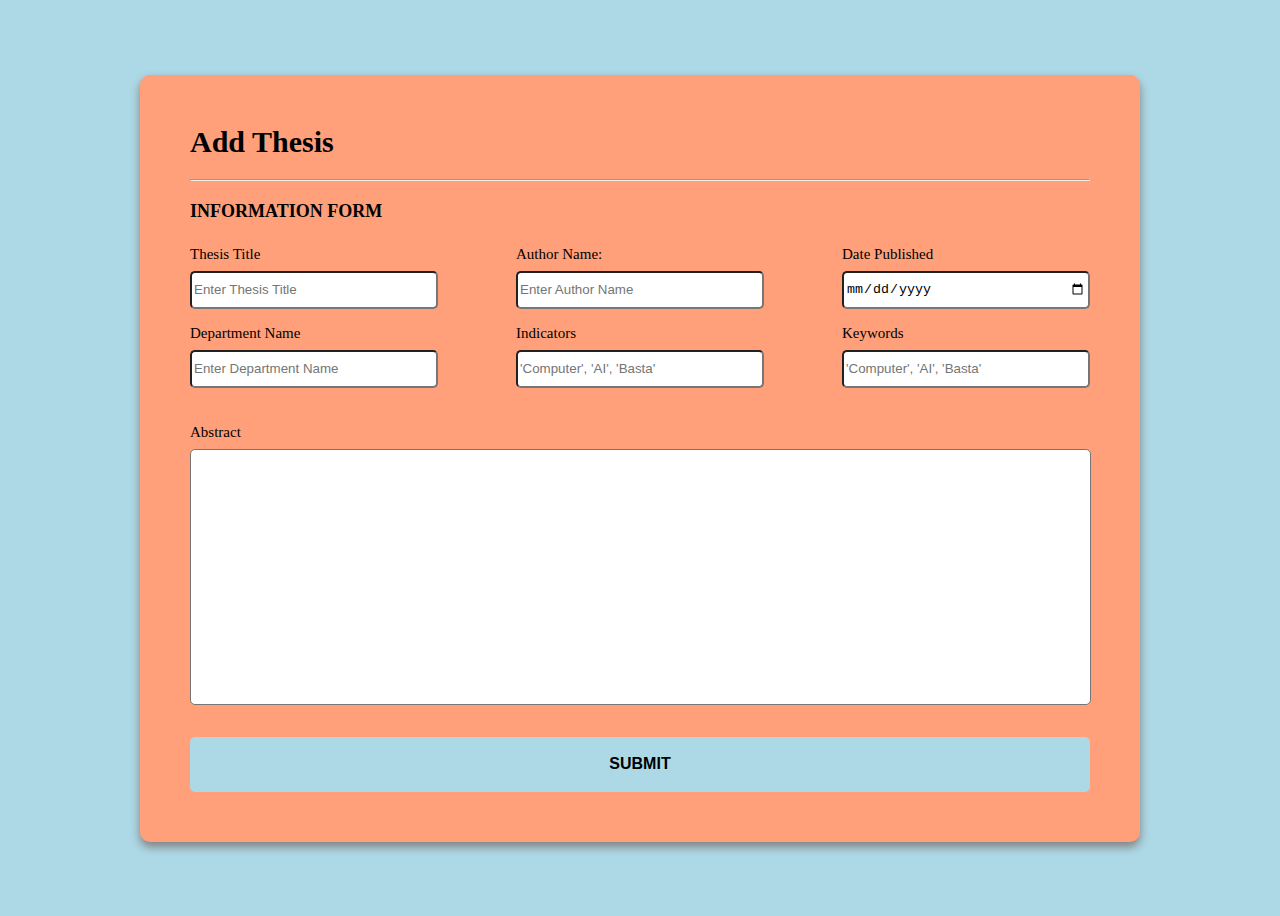
<file: THesisManagement/index.html>
<!Doctype html>
<html lang="en">
<head>
        <title>Thesis Management System</title>
        <meta charset="UTF-8">
        <meta name="description" content="Add or Remove THesis Tab">
        <meta name="keywords" content ="Thesis, Add Thesis, Remove THhsis">
        <meta name="author" content="Ian Arevalo">
        <meta name="viewport" content="width=device-width, initial-scale=1.0">
       <!--<meta http-equiv="refresh" content="30"> //Automatic Refresh Page-->
        <link rel="stylesheet" href="style.css">
</head>

<body>
      <div class="container">
            <header>Add Thesis</header>
            <hr>
            <form action="index.php" method="post"> <!--Dito Issend ang inputs-->
                <div class="form">
                    <div class="details"> 
                        <span class="title">INFORMATION FORM</span> <!--wrap sections of text for styling-->
                        <div class="fields">

                            <div class="input-field">
                                <label>Thesis Title </label>
                                <input type="text" placeholder="Enter Thesis Title" required id="thesis_Title" name="thesis_Title">
                            </div>

                            <div class="input-field">
                                <label>Author Name: </label>
                                <input type="text" placeholder="Enter Author Name" required id="author_Name" name="author_Name">
                            </div>

                            <div class="input-field">
                                <label>Date Published </label>
                                <input type="date" placeholder="Enter Date" required id="date_Published" name="date_Published">
                            </div>
                            
                            <div class="input-field">
                                <label>Department Name </label>
                                <input type="text" placeholder="Enter Department Name" required id="department_Name" name="department_Name">
                            </div>

                            <div class="input-field">
                                <label>Indicators </label>
                                <input type="text" placeholder="'Computer', 'AI', 'Basta'" required id="indicators" name="indicators">
                            </div>

                            <div class="input-field">
                                <label>Keywords </label>
                                <input type="text" placeholder="'Computer', 'AI', 'Basta'" required id="keywords" name="keywords">
                            </div>
                        </div>

                        <div class="abstractField">
                            <div class="abstract-field">
                                <label>Abstract </label>
                                <textarea type="text" placeholder="" required id="abstract" name="abstract"></textarea>
                            </div>
                        </div>
                    </div>    
                </div>

                <button type="submit" class="button">SUBMIT</button>
            </form>
        </div>


  
</body>
</html>
</file>
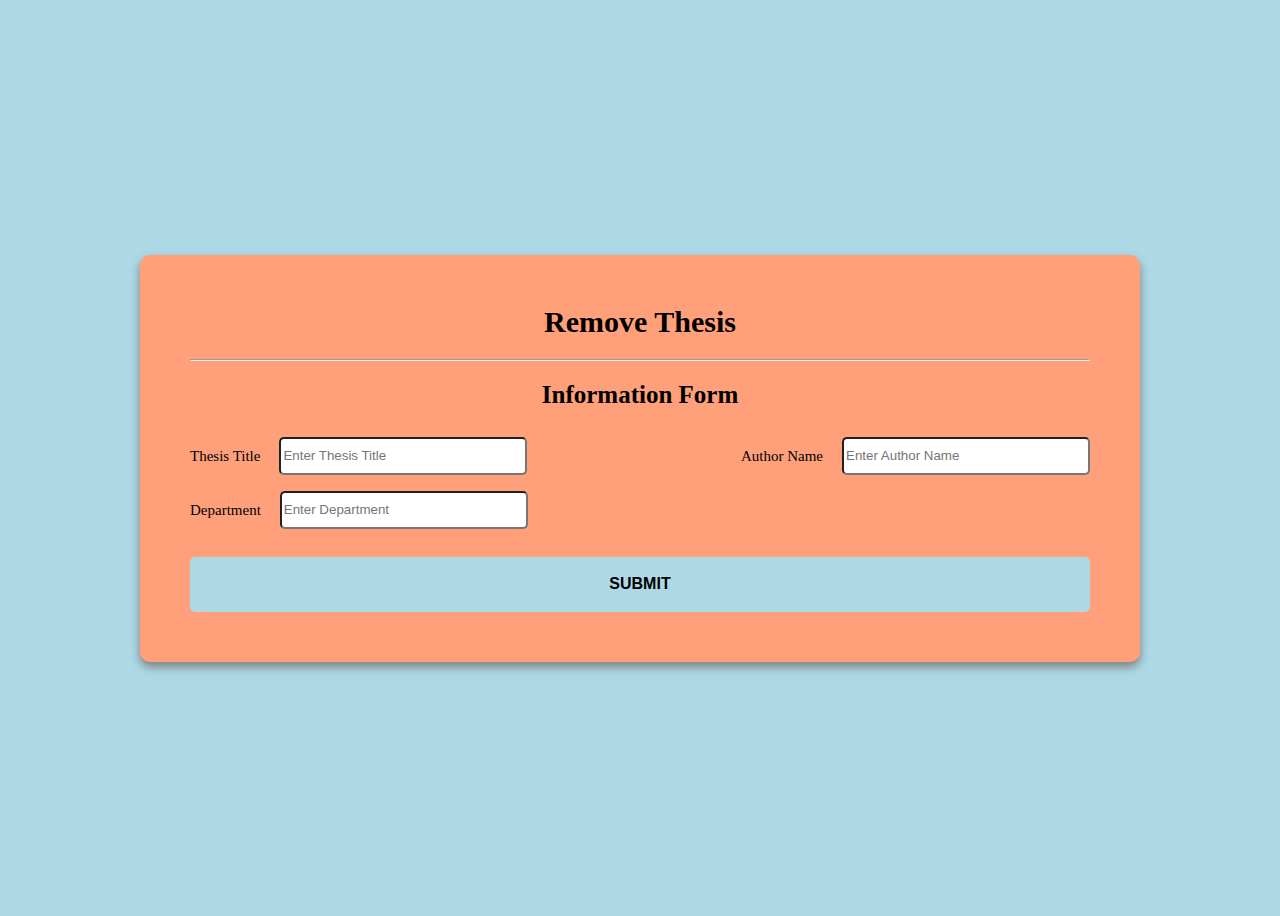
<file: THesisManagement/Remove.html>
<!Doctype html> <!-- Indicate which version of HTML the document is written [HTML 5] -->
<html lang="en"> <!--  specifies the language of the document -->
<head>
        <title>Thesis Management System</title>       
        <meta charset="UTF-8">
        <meta name="description" content="Add or Remove THesis Tab">
        <meta name="keywords" content ="Thesis, Add Thesis, Remove THhsis">
        <meta name="author" content="Ian Arevalo">
        <meta name="viewport" content="width=device-width, initial-scale=1.0">

        <!-- Metadata is data about the HTML document itself —information about the document, 
        such as its author, character and others -->

        <!--<meta http-equiv="refresh" content="30"> //Automatic Refresh Page-->
        <link rel="stylesheet" href="styleRemove.css"> 
        <!-- Connect html to css for design-->

</head>

<body>
    <div class="container">
        <header> Remove Thesis</header>
        <hr>
            <form action="index.php" method="post">
                <div class="form">
                    <div class="details">
                        <span class="title">Information Form</span>
                        <div class="field">
                            <div class="input-field">
                                <label>Thesis Title</label>
                                <input type="text" placeholder="Enter Thesis Title" required id="" name="">
                            </div>

                            <div class="input-field">
                                <label>Author Name</label>
                                <input type="text" placeholder="Enter Author Name" required id="" name="">
                            </div>

                            <div class="input-field">
                                <label>Department</label>
                                <input type="text" placeholder="Enter Department" required id="" name="">
                            </div>

                        </div>
                    </div>
                </div>
                <button class="button" type="submit">SUBMIT</button>
            </form>
    </div>

</body>
</file>
<file: THesisManagement/style.css>
body{
    background: lightblue;
    display: flex;
    align-items: center;
    justify-content:  center;
    min-height: 100vh;
}
.container{
    position: relative;
    background-color: lightsalmon;
    max-width: 900px;
    width: 100%;
    border-radius: 10px;
    padding: 50px;
    margin: 0 15px;
    box-shadow: 0 5px 10px gray;
}

.container header{
    font-weight: 700;
    font-size: 30px;
    margin-bottom: 20px;
}

.container form{
    position: relative;
    font-size: 16px;
    min-height: 500px;
}

.container form .details{
     
    margin-top:  20px;
}

.container form .title{
    
    margin-top: 20px;
    font-size: large;
    font-weight: 600;
    display: block;
}

.container form .fields{
    margin-top: 20px;
    display: flex;
    justify-content: space-between;
    align-items: center;
    flex-wrap: wrap;
}

form .fields .input-field{
    display: flex;
    flex-direction: column;
    margin: 4px 0;
}

.input-field input{
    height: 30px;
    width: 240px;
    border-radius: 5px;
    padding: 2px;
    margin: 8px 0;
    outline: none;
}
.input-field label{
    font-size: 15px;
}

.input-field input:is(:focus, :valid){
    box-shadow: 0 3px 3px black;
} /*to be studied*/

.container form .abstractField{
    margin-top: 20px;
    display: flex;
    justify-content: space-between;
    align-items: center;
    flex-wrap: wrap;
}

form .abstractField .abstract-field{
    display: flex;
    flex-direction: column;
    margin: 4px 0;
    outline: none;
}

.abstract-field label{
    font-size: 15px;
}

textarea{
    height: 250px;
    width: 895px;
    border-radius: 5px;
    padding: 2px;
    margin: 8px 0;
    outline: none;
    resize: none;
   }

textarea:is(:focus, :valid){
    box-shadow: 0 3px 3px black;
} /*to be studied*/

form .button {
    height: 55px;
    border-radius: 5px;
    width: 100%;
    background-color: lightblue;
    margin-top: 20px; /* Add margin top for spacing */
    border: none; /* Remove default button border */
    cursor: pointer; /* Change cursor to pointer on hover */
    font-size: 16px; /* Set font size */
    font-weight: bold; /* Set font weight */
}
</file>
<file: THesisManagement/styleRemove.css>
body{
    background: lightblue;
    display: flex;
    align-items:center;
    justify-content:  center;
    min-height: 100vh;
}

.container{
    position: relative;
    background-color: lightsalmon;
    max-width: 900px;
    width: 100%;
    border-radius: 10px;
    padding: 50px;
    margin: 0 15px;
    box-shadow: 0 5px 10px gray;
}

.container header{
    font-weight: 700;
    font-size: 30px;
    margin-bottom: 20px;
    display: flex;
    align-items:center;
    justify-content:  center;
}

.container form{
    position: relative;
    font-size: 16px;
    min-height: 225px;
}

.container form .details{
     
    margin-top:  20px;
}

.container form .title{
    
    margin-top: 20px;
    font-size: 25px;
    font-weight: 600;
    display: flex;
    align-items: center;
    justify-content: center;
}

.container form .field{
    margin-top: 20px;
    display: flex;
    justify-content: space-between;
    align-items: center;
    flex-wrap: wrap;
}

form .fields .input-field{
    display: flex;
    flex-direction: column;
    margin: 4px 0;
}

.input-field input{
    height: 30px;
    width: 240px;
    border-radius: 5px;
    padding: 2px;
    margin: 8px 0;
    outline: none;
    cursor: pointer; 
    margin-left: 15px;
}
.input-field label{
    font-size: 15px;
}

.input-field input:is(:focus, :valid){
    box-shadow: 0 3px 3px black;
    cursor: pointer; 
} /*to be studied*/

form .button {
    height: 55px;
    border-radius: 5px;
    width: 100%;
    background-color: lightblue;
    margin-top: 20px; 
    border: none; 
    cursor: pointer; 
    font-size: 16px; 
    font-weight: bold; 
    
}
</file>
